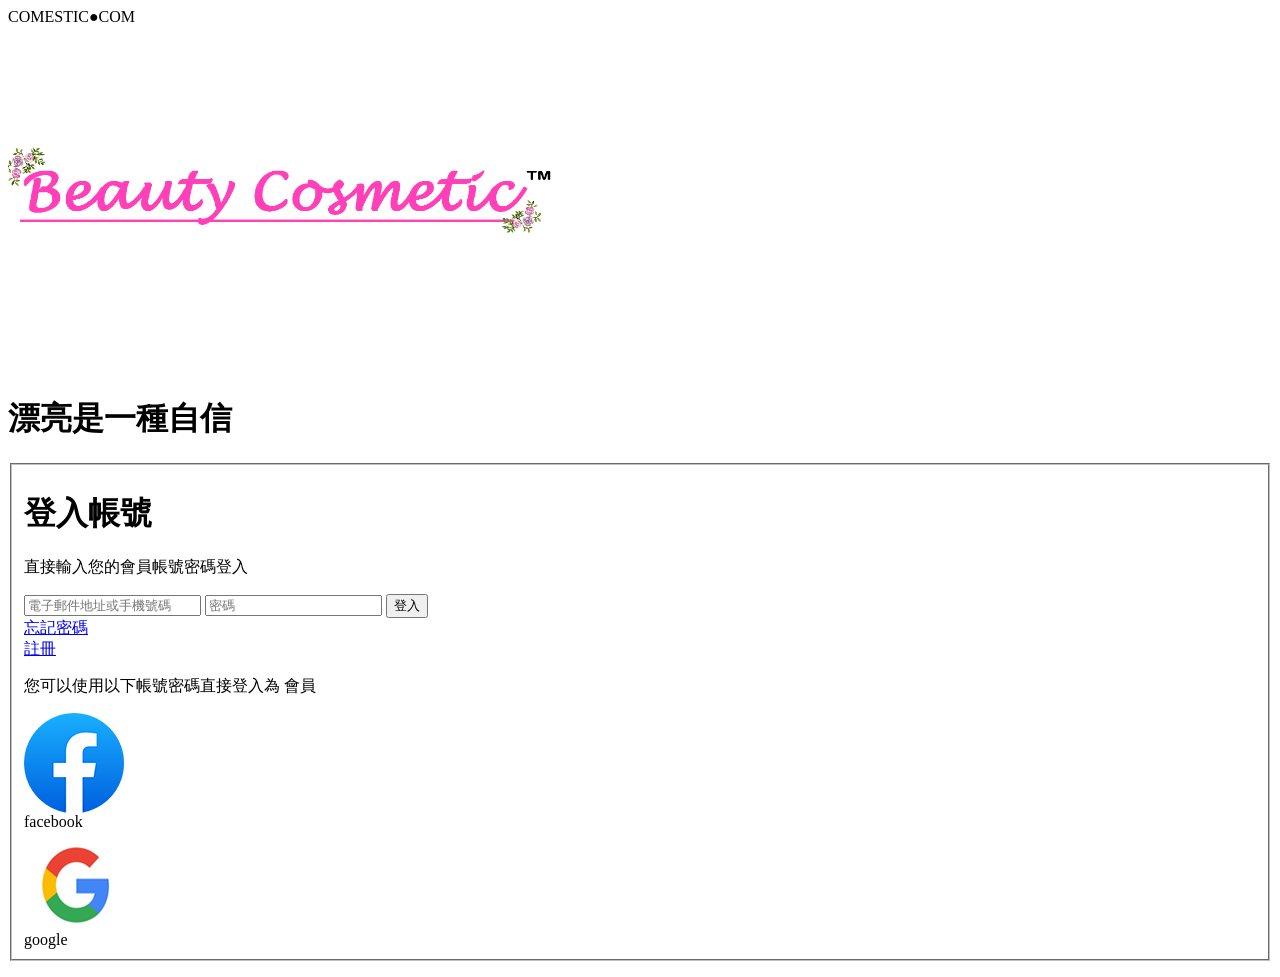
<file: Homepage/Cosmetic.html>
<!--login會員登入-->
    <head>
      <title>我的帳號: 登入-COSMETIC.COM</title>
    </head>
    <body>
      <div id = "out_block">
        <div id="fixed_block">
          <nav>
            <header>COMESTIC●COM</header>
          </nav>
        </div>
      <form class="login" action="javascript:;" method="post">
          <div id="left" class="one-thirds">
            <div class="companyIcon">
              <img src="../img/icon.png" alt="icon" width="550px" height="350px">
              <div class="slogan">
                <h1>漂亮是一種自信</h1>
              </div>
            </div>
          </div><!--one-thirds-->
          <div id="right" class="two-thirds">
              <fieldset>
                  <!--<div class="fie">-->
                      <h1 class="lgd">登入帳號</h1>
                      <p>直接輸入您的會員帳號密碼登入</p>
      <!--1-->        <input type="username" id="username" class="username_email" name="username" placeholder="電子郵件地址或手機號碼" required>
      <!--2-->        <input type="password" id="password" class="password1" name="password" placeholder="密碼" required>
      <!--3-->        <input type="button" value="登入" class="btn" id="submit" onclick="myFormCheck()"/>
                      <div id="anotherWay">
                        <div class="forgetPassword">
                          <a href="javascript:;" id="member_btn">忘記密碼</a>
                        </div>
                        <div id="sign">
                          <a href="./Regisister/Regisiter.html" id="register">註冊</a>
                        </div>
                        <p class="member_btn">您可以使用以下帳號密碼直接登入為 會員</p>
                        <div class="img_btn">
                            <div class="c_btn facebook-btn fb" href="javascript:;">
                              <div class="IconF">
                                <a>
                                  <img src="../img/facebook.png" alt="facebook">
                                  <div class ="faceIconText">facebook</div>
                                </a>
                              </div>
                            </div>
                            <div class="c_btn google-btn go" href="javascript:;">
                              <div class="IconG">
                                <a>
                                  <img src="../img/google.png" alt="google">
                                  <div class ="googleIconText">google</div>
                                </a>
                              </div>
                            </div>
                        </div>
                    <!--</div>-->
                </fieldset>
            </div><!--two-thirds-->
        </form>
      </div>
    </body>
</file>
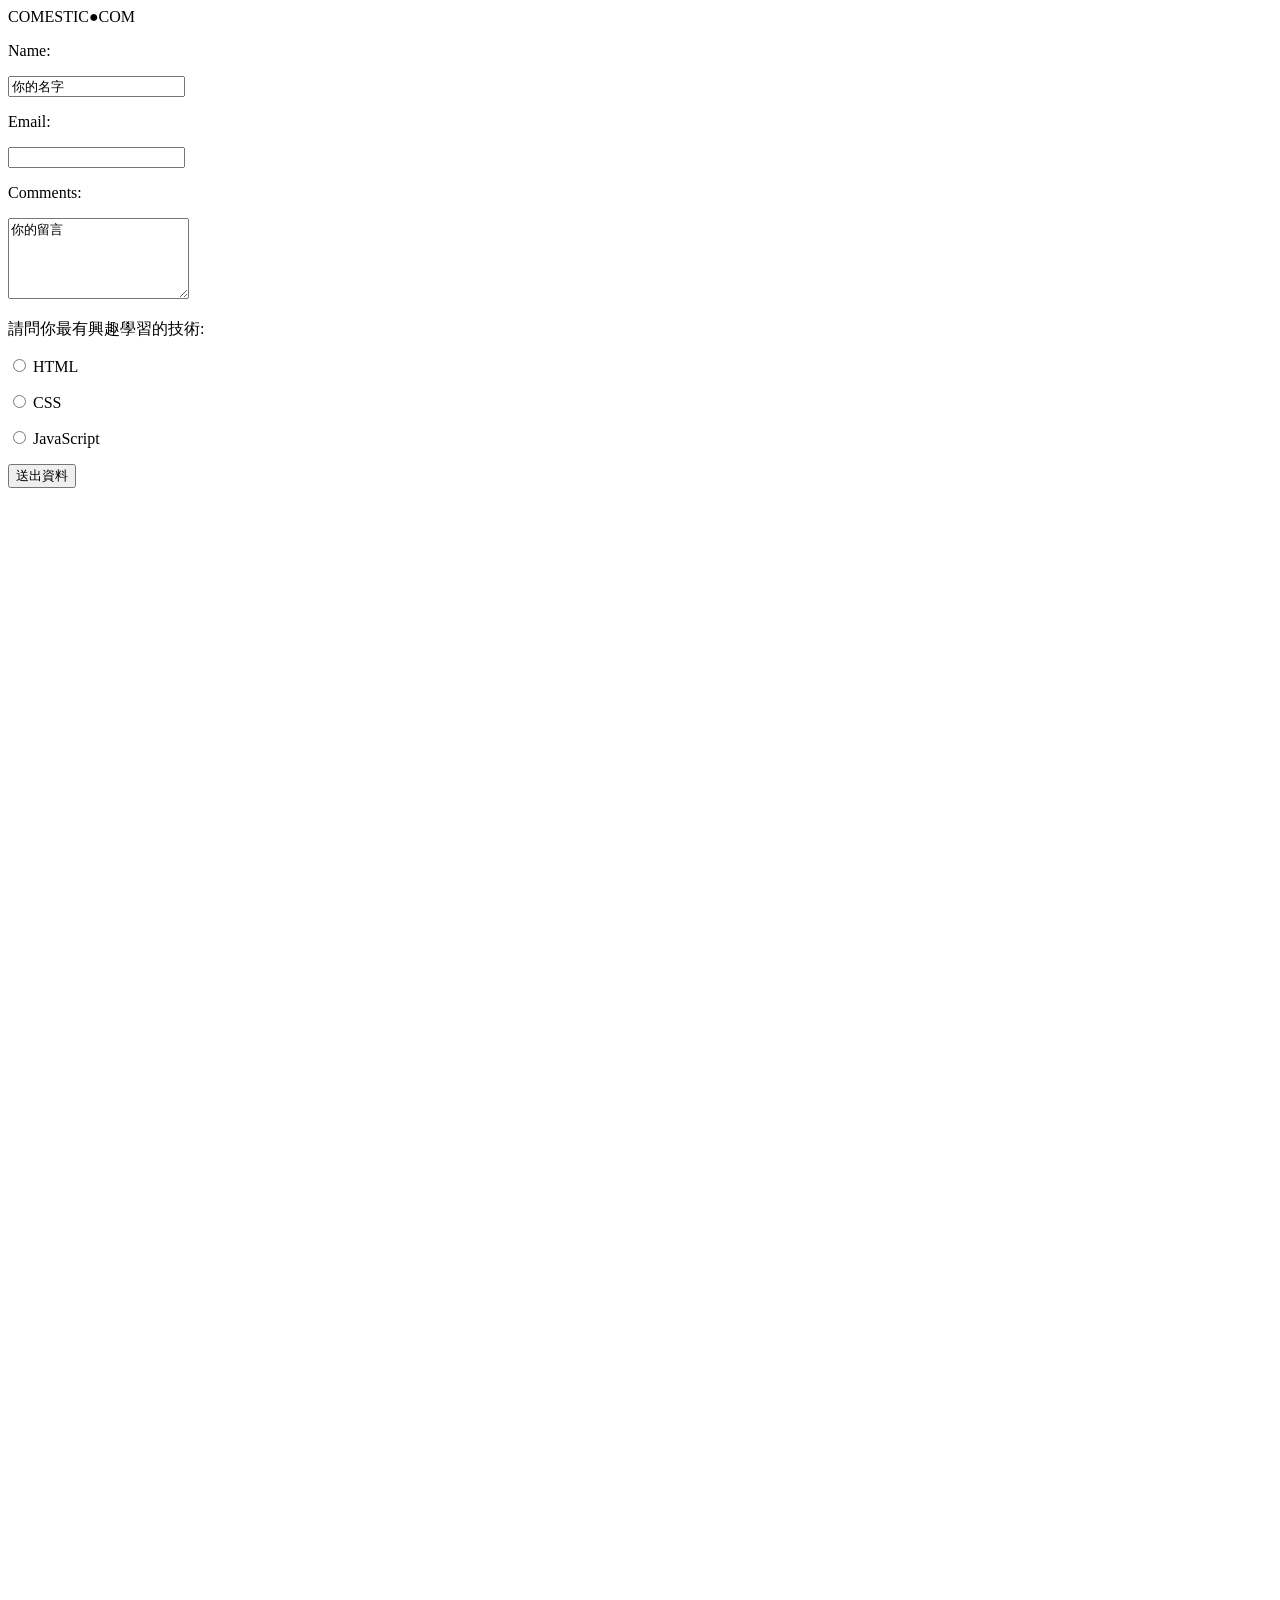
<file: Login/Regisister/Regisiter.html>
<!DOCTYPE html>
<html lang="en" dir="ltr">
  <head>
    <meta charset="utf-8">
    <title>COSMETIC.COM 美妝購物平台</title>
  </head>
  <body>
    <div id = "out_block">
      <div id = "fixed_block">
        <div clss ="headerType">
          <header>COMESTIC●COM</header>
        </div>
      </div>
      <!--action="/formprocess.php"-->
      <form action = "javascript:;" method="post">
      <div>
      <p>Name:</p>
      <p><input type="text" name="name" value="你的名字"></p>

      <p>Email:</p>
      <p><input name="species" type="text"></p>

      <p>Comments: </p>
      <p><textarea name="comments" rows="5" cols="20">你的留言</textarea></p>

      <p>請問你最有興趣學習的技術:</p>
      <p><input type="radio" name="interest" value="html"> HTML</p>
      <p><input type="radio" name="interest" value="css"> CSS</p>
      <p><input type="radio" name="interest" value="js"> JavaScript</p>

      <p><input type="submit" value="送出資料"></p>

      </form>
    </div>
  </body>
</html>

<style media="screen">
  @import url(Regisiter.css);
</style>
</file>
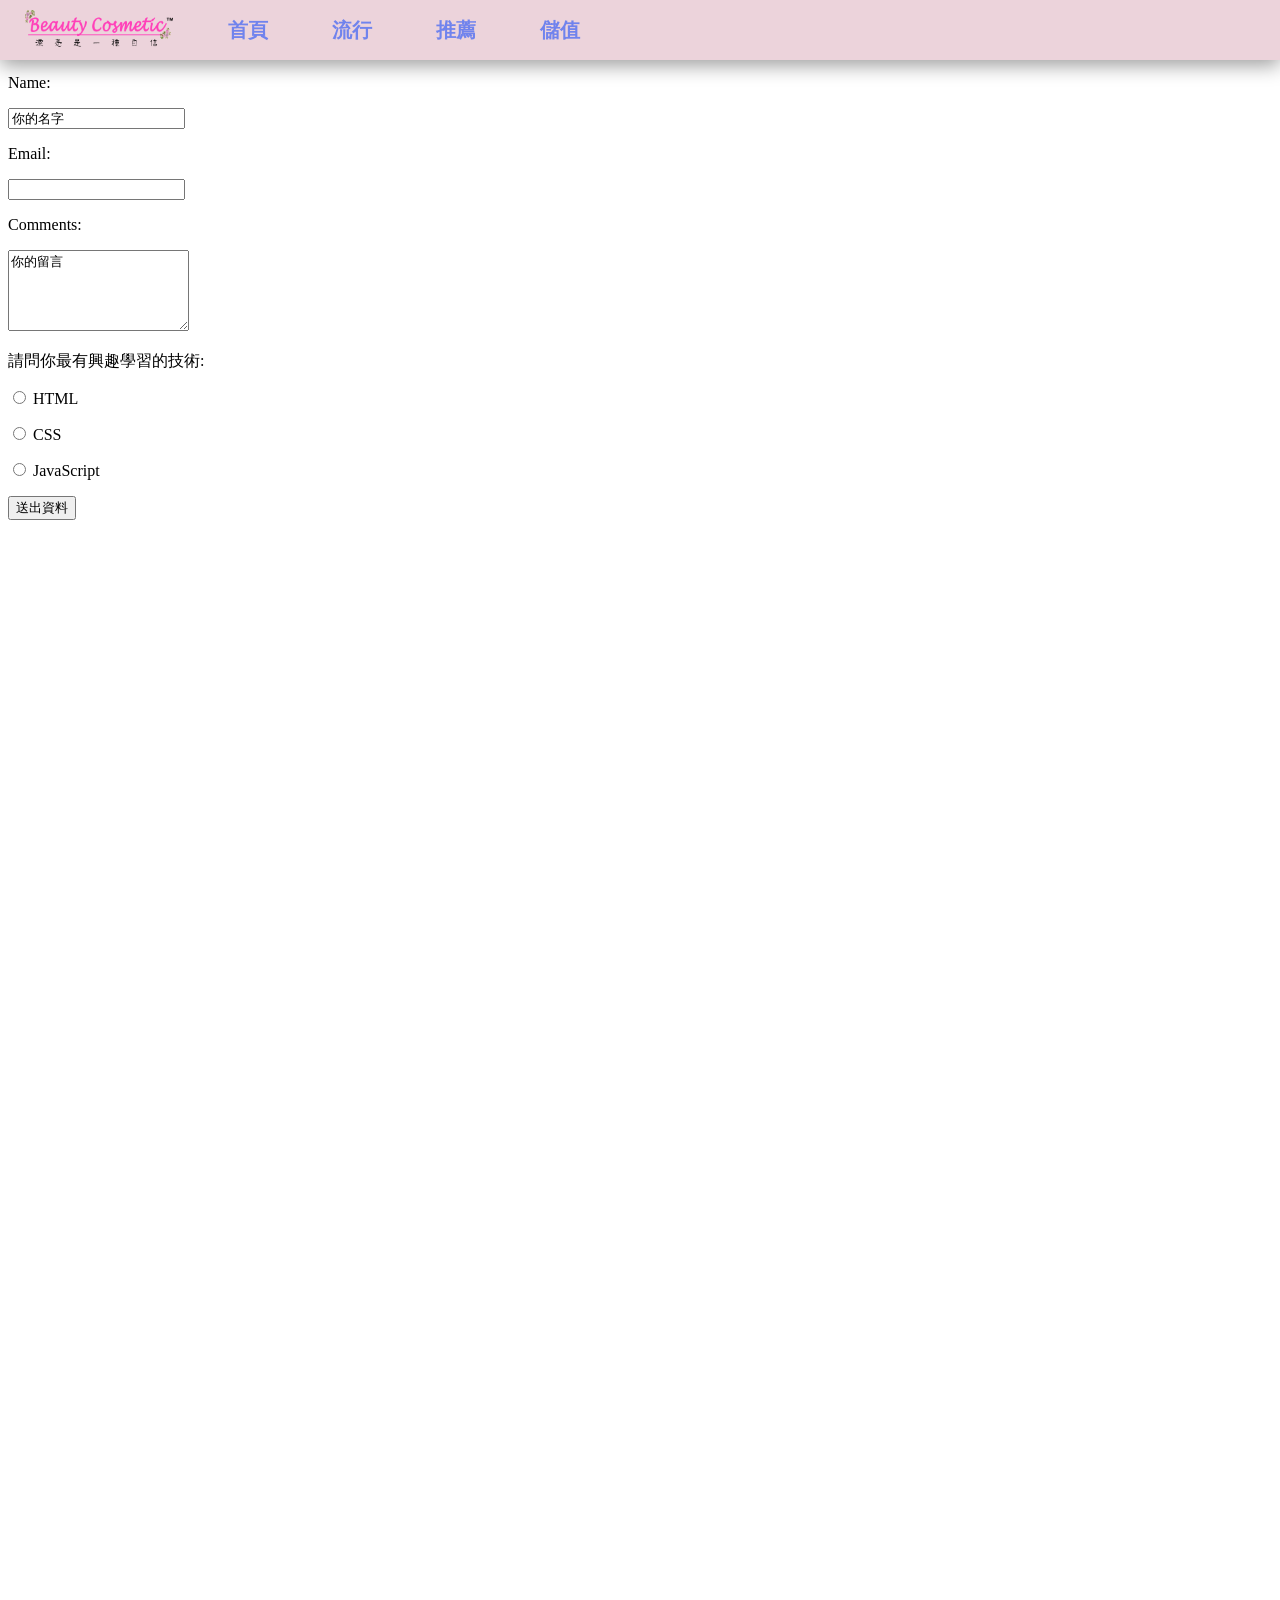
<file: Login/Register/Register.html>
<!DOCTYPE html>
<html lang="en" dir="ltr">
  <head>
    <meta charset="utf-8">
    <title>COSMETIC.COM 美妝購物平台</title>
  </head>
  <body>
    <div id = "out_block">
      <div id = "fixed_block">
        <nav class="navbar">
          <a href="../../Homepage/Cosmetic.html"><img class="nav-brand" src="../../img/icon(title).png" alt=""></a>
          <div class=" nav-list">
          <a href="index.html"><b>首頁</b></a>
          <a href="./popular.html"><b>流行</b></a>
          <a href="./anime.html"><b>推薦</b></a>
          <a href="./about.html"><b>儲值</b></a>
          </div>
        </nav>
      </div>
      <!--action="/formprocess.php"-->
      <form action = "javascript:;" method="post">
      <div>
      <p>Name:</p>
      <p><input type="text" name="name" value="你的名字"></p>

      <p>Email:</p>
      <p><input name="species" type="text"></p>

      <p>Comments: </p>
      <p><textarea name="comments" rows="5" cols="20">你的留言</textarea></p>

      <p>請問你最有興趣學習的技術:</p>
      <p><input type="radio" name="interest" value="html"> HTML</p>
      <p><input type="radio" name="interest" value="css"> CSS</p>
      <p><input type="radio" name="interest" value="js"> JavaScript</p>

      <p><input type="submit" value="送出資料"></p>

      </form>
    </div>
  </body>
</html>

<style media="screen">
  @import url(Register.css);
</style>
</file>
